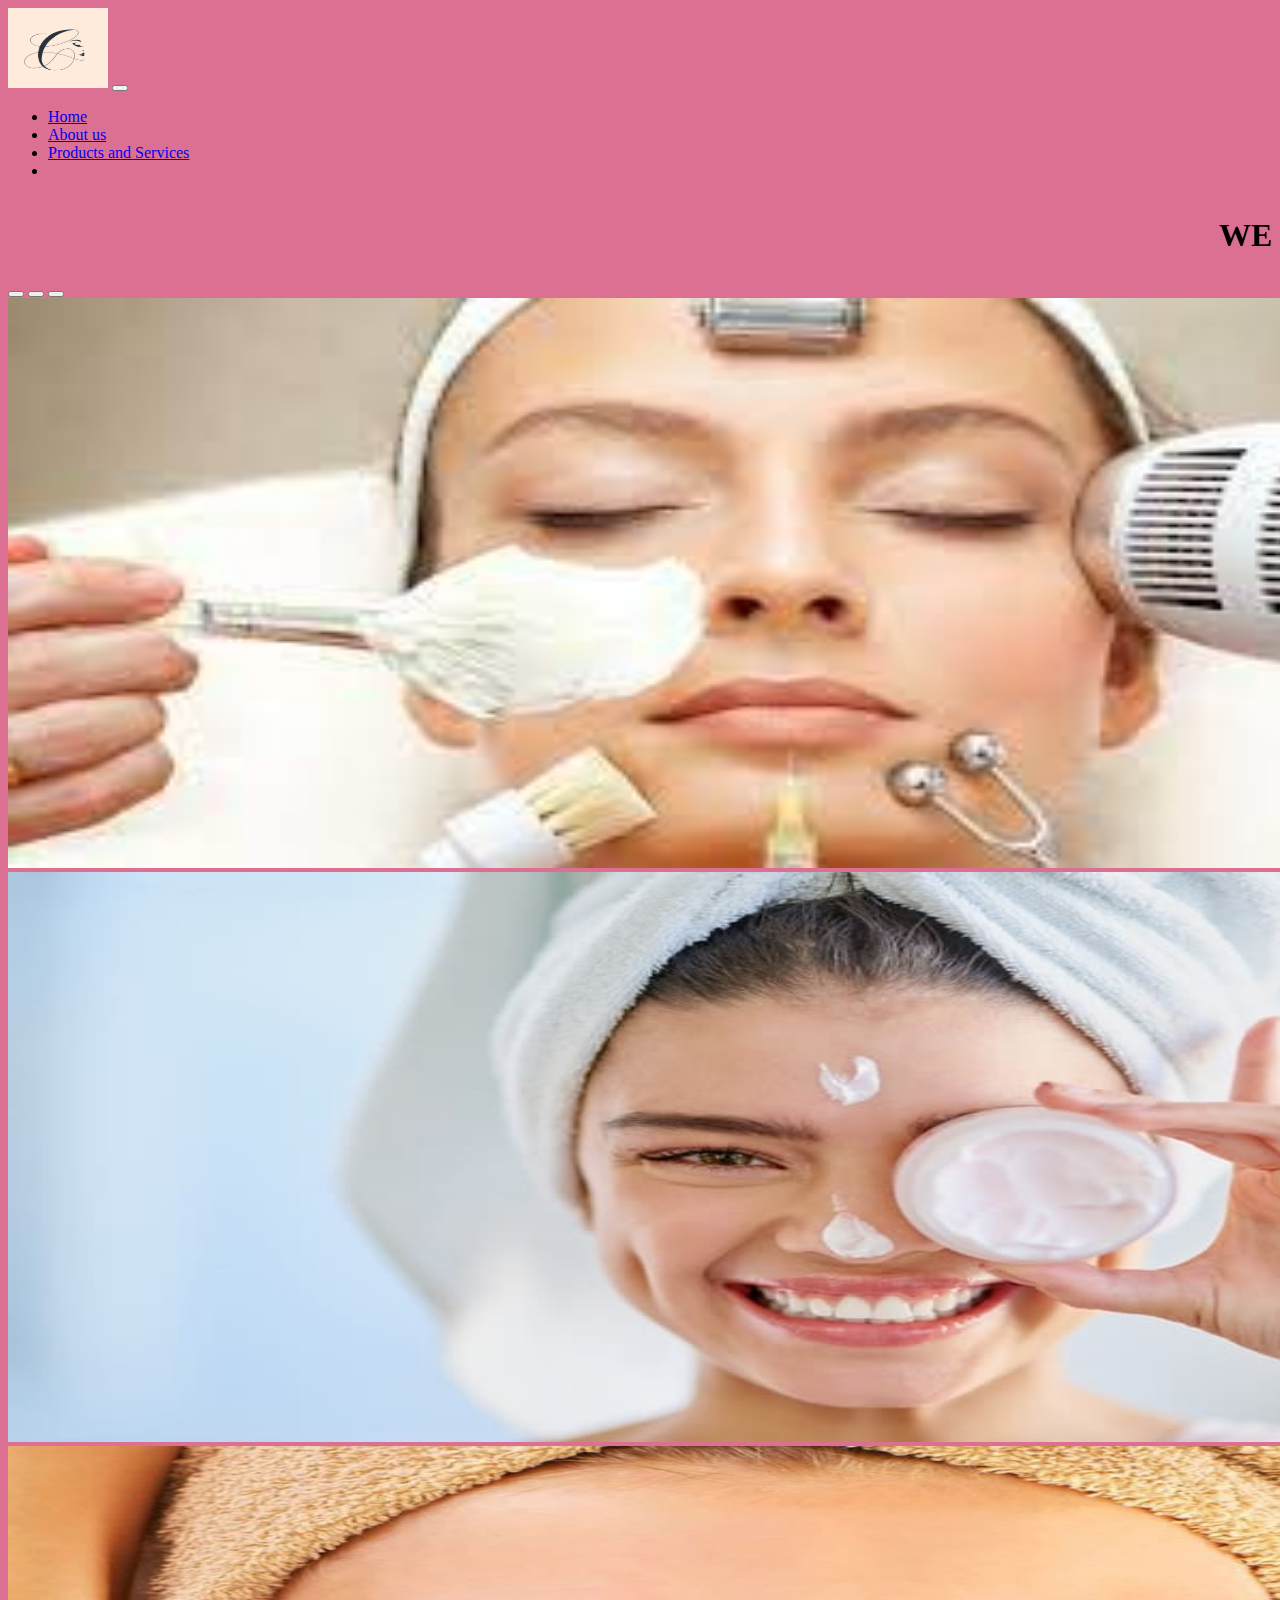
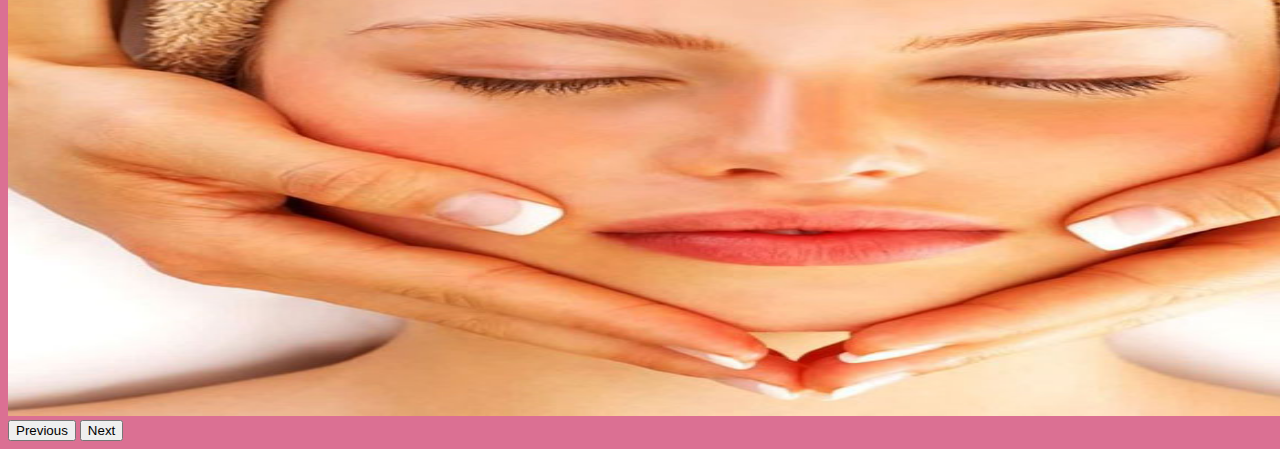
<file: Bontle-Jwame-main/Bontle-Jwame-main/CodeTelligence - SQ Bontle Skincare/index.html>
<!DOCTYPE html>
<html lang="en">
<head>
    <meta charset="UTF-8">
    <meta http-equiv="X-UA-Compatible" content="IE=edge">
    <meta name="viewport" content="width=device-width, initial-scale=1.0">
    <link href="https://cdn.jsdelivr.net/npm/bootstrap@5.0.2/dist/css/bootstrap.min.css" rel="stylesheet" integrity="sha384-EVSTQN3/azprG1Anm3QDgpJLIm9Nao0Yz1ztcQTwFspd3yD65VohhpuuCOmLASjC" crossorigin="anonymous">
    <title>Document</title> 
    <link rel="stylesheet" href="style.css">
</head>
<body>
    <nav class="navbar navbar-expand-lg navbar-light bg-light">
        <div class="container-fluid">
          <img src="LOGO1.jpg" class="img-thumbnail" alt="..." height="80" width="100">
          <button class="navbar-toggler" type="button" data-bs-toggle="collapse" data-bs-target="#navbarNav" aria-controls="navbarNav" aria-expanded="false" aria-label="Toggle navigation">
            <span class="navbar-toggler-icon"></span>
          </button>
          <div class="collapse navbar-collapse" id="navbarNav">
            <ul class="navbar-nav">
              <li class="nav-item">
                <a class="nav-link active" aria-current="page" href="index.html">Home</a>
              </li>
              <li class="nav-item">
                <a class="nav-link" href="about.html">About us</a>
              </li> 
              <li class="nav-item">
              <a class="nav-link active" aria-current="page" href="product.html">Products and Services</a>
              </li>
              <li class="nav-item">
                <a class="nav-link disabled" href="#" tabindex="-1" aria-disabled="true"></a>
              </li>
            </ul>
          </div>
        </div>
      </nav> 
       
      <MArquee><h1>WELCOME TO BONTLE JWAME BEAUTY PRODUCT</h1></MArquee>

      <div id="carouselExampleIndicators" class="carousel slide" data-bs-ride="carousel">
        <div class="carousel-indicators">
          <button type="button" data-bs-target="#carouselExampleIndicators" data-bs-slide-to="0" class="active" aria-current="true" aria-label="Slide 1"></button>
          <button type="button" data-bs-target="#carouselExampleIndicators" data-bs-slide-to="1" aria-label="Slide 2"></button>
          <button type="button" data-bs-target="#carouselExampleIndicators" data-bs-slide-to="2" aria-label="Slide 3"></button>
        </div>
        <div class="carousel-inner">
          <div class="carousel-item active">
            <img src="skincare1.jpg" width="1550px" height="570px" alt="...">
          </div>
          <div class="carousel-item">
            <img src="Skincare2.jpg" width="1550px" height="570px" alt="...">
          </div>
          <div class="carousel-item">
            <img src="Skincare3.jpg" width="1550px" height="570px" alt="...">
          </div>
        </div>
        <button class="carousel-control-prev" type="button" data-bs-target="#carouselExampleIndicators" data-bs-slide="prev">
          <span class="carousel-control-prev-icon" aria-hidden="true"></span>
          <span class="visually-hidden">Previous</span>
        </button>
        <button class="carousel-control-next" type="button" data-bs-target="#carouselExampleIndicators" data-bs-slide="next">
          <span class="carousel-control-next-icon" aria-hidden="true"></span>
          <span class="visually-hidden">Next</span>
        </button>
      </div>
      


    <script src="https://cdn.jsdelivr.net/npm/bootstrap@5.0.2/dist/js/bootstrap.bundle.min.js" integrity="sha384-MrcW6ZMFYlzcLA8Nl+NtUVF0sA7MsXsP1UyJoMp4YLEuNSfAP+JcXn/tWtIaxVXM" crossorigin="anonymous"></script>
</body>
</html>
</file>
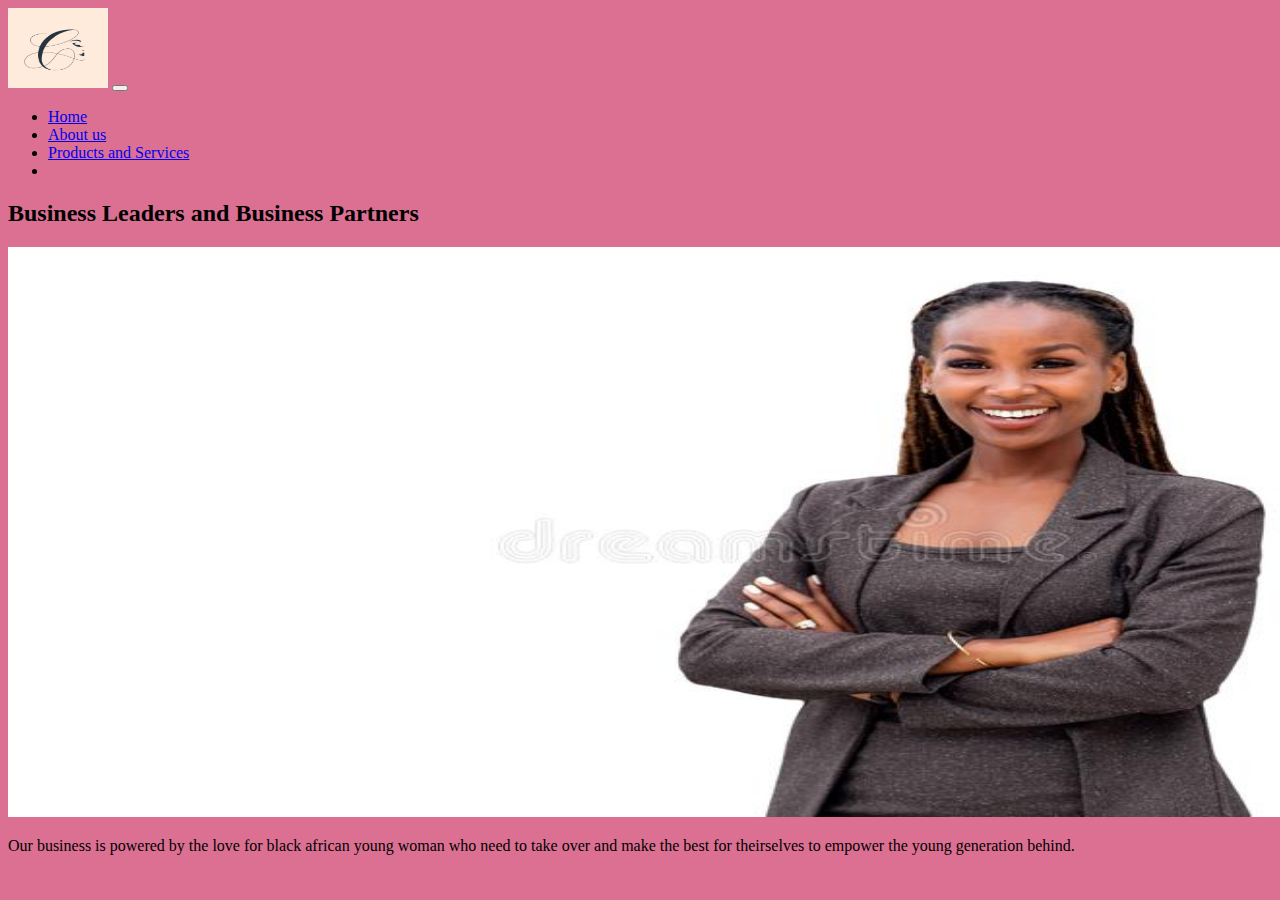
<file: Bontle-Jwame-main/Bontle-Jwame-main/CodeTelligence - SQ Bontle Skincare/about.html>
<!DOCTYPE html>
<html lang="en">
<head>
    <meta charset="UTF-8">
    <meta http-equiv="X-UA-Compatible" content="IE=edge">
    <meta name="viewport" content="width=device-width, initial-scale=1.0">
    <title>Document</title>
    <link rel="stylesheet" href="style.css">
</head>
<body> 

    <nav class="navbar navbar-expand-lg navbar-light bg-light">
        <div class="container-fluid">
          <img src="LOGO1.jpg" class="img-thumbnail" alt="..." height="80" width="100">
          <button class="navbar-toggler" type="button" data-bs-toggle="collapse" data-bs-target="#navbarNav" aria-controls="navbarNav" aria-expanded="false" aria-label="Toggle navigation">
            <span class="navbar-toggler-icon"></span>
          </button>
          <div class="collapse navbar-collapse" id="navbarNav">
            <ul class="navbar-nav">
              <li class="nav-item">
                <a class="nav-link active" aria-current="page" href="index.html">Home</a>
              </li>
              <li class="nav-item">
                <a class="nav-link" href="about.html">About us</a>
              </li> 
              <li class="nav-item">
              <a class="nav-link active" aria-current="page" href="#">Products and Services</a>
              </li>
              <li class="nav-item">
                <a class="nav-link disabled" href="#" tabindex="-1" aria-disabled="true"></a>
              </li>
            </ul>
          </div>
        </div>
      </nav> 

    <h2>Business Leaders and Business Partners</h2>
    <img src="BJ.jpg" class="img-fluid" alt="..." height="570" width="1550">
    
    
    
    
<br> 

<p class="lead">
        Our business is powered by the love for black african young woman who need to take over and make the best for theirselves to empower the young generation behind.
      </p>
    

    <script src="https://cdn.jsdelivr.net/npm/bootstrap@5.0.2/dist/js/bootstrap.bundle.min.js" integrity="sha384-MrcW6ZMFYlzcLA8Nl+NtUVF0sA7MsXsP1UyJoMp4YLEuNSfAP+JcXn/tWtIaxVXM" crossorigin="anonymous"></script>
</body>
</html>
</file>
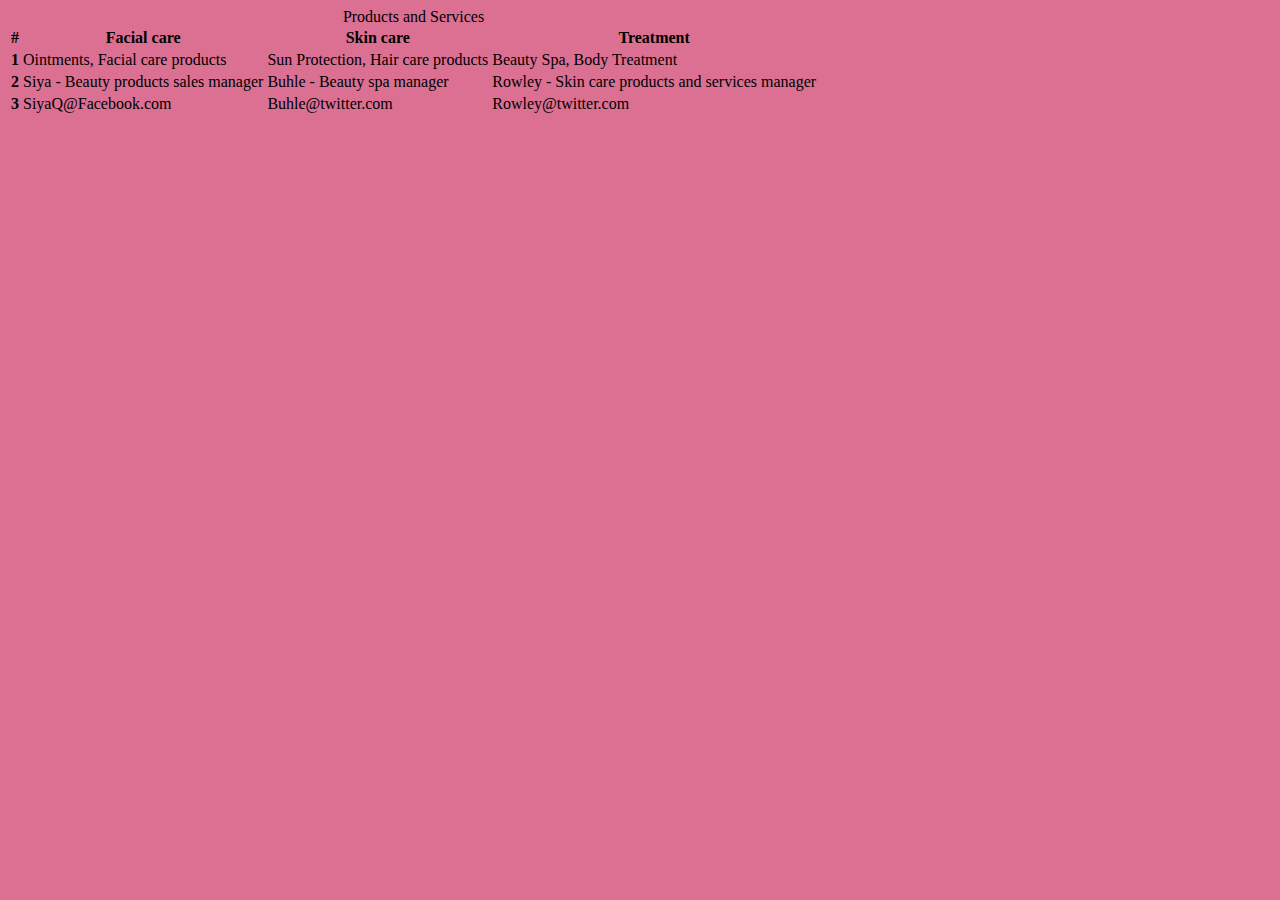
<file: Bontle-Jwame-main/Bontle-Jwame-main/CodeTelligence - SQ Bontle Skincare/product.html>
<!DOCTYPE html>
<html lang="en">
<head>
    <meta charset="UTF-8">
    <meta http-equiv="X-UA-Compatible" content="IE=edge">
    <meta name="viewport" content="width=device-width, initial-scale=1.0">
    <title>Document</title> 

    <link rel="stylesheet" href="style.css">

</head>
<body>
    <table class="table caption-top">
        <caption>Products and Services</caption>
        <thead>
          <tr>
            <th scope="col">#</th>
            <th scope="col">Facial care</th>
            <th scope="col">Skin care</th>
            <th scope="col">Treatment</th>
          </tr>
        </thead>
        <tbody>
          <tr>
            <th scope="row">1</th>
            <td>Ointments, Facial care products</td>
            <td>Sun Protection, Hair care products</td>
            <td>Beauty Spa, Body Treatment</td>
          </tr>
          <tr>
            <th scope="row">2</th>
            <td>Siya - Beauty products sales manager</td>
            <td>Buhle - Beauty spa manager</td>
            <td>Rowley - Skin care products and services manager</td>
          </tr>
          <tr>
            <th scope="row">3</th>
            <td>SiyaQ@Facebook.com</td>
            <td>Buhle@twitter.com</td>
            <td>Rowley@twitter.com</td>
          </tr>
        </tbody>
      </table>

    <script src="https://cdn.jsdelivr.net/npm/bootstrap@5.0.2/dist/js/bootstrap.bundle.min.js" integrity="sha384-MrcW6ZMFYlzcLA8Nl+NtUVF0sA7MsXsP1UyJoMp4YLEuNSfAP+JcXn/tWtIaxVXM" crossorigin="anonymous"></script>
</body>
</html>
</file>
<file: Bontle-Jwame-main/Bontle-Jwame-main/CodeTelligence - SQ Bontle Skincare/style.css>
body{
    background-color: palevioletred;
}  

nav{
    background-color: palevioletred; 

} 

p{
    color: rgb(0, 0, 0);
}
</file>
